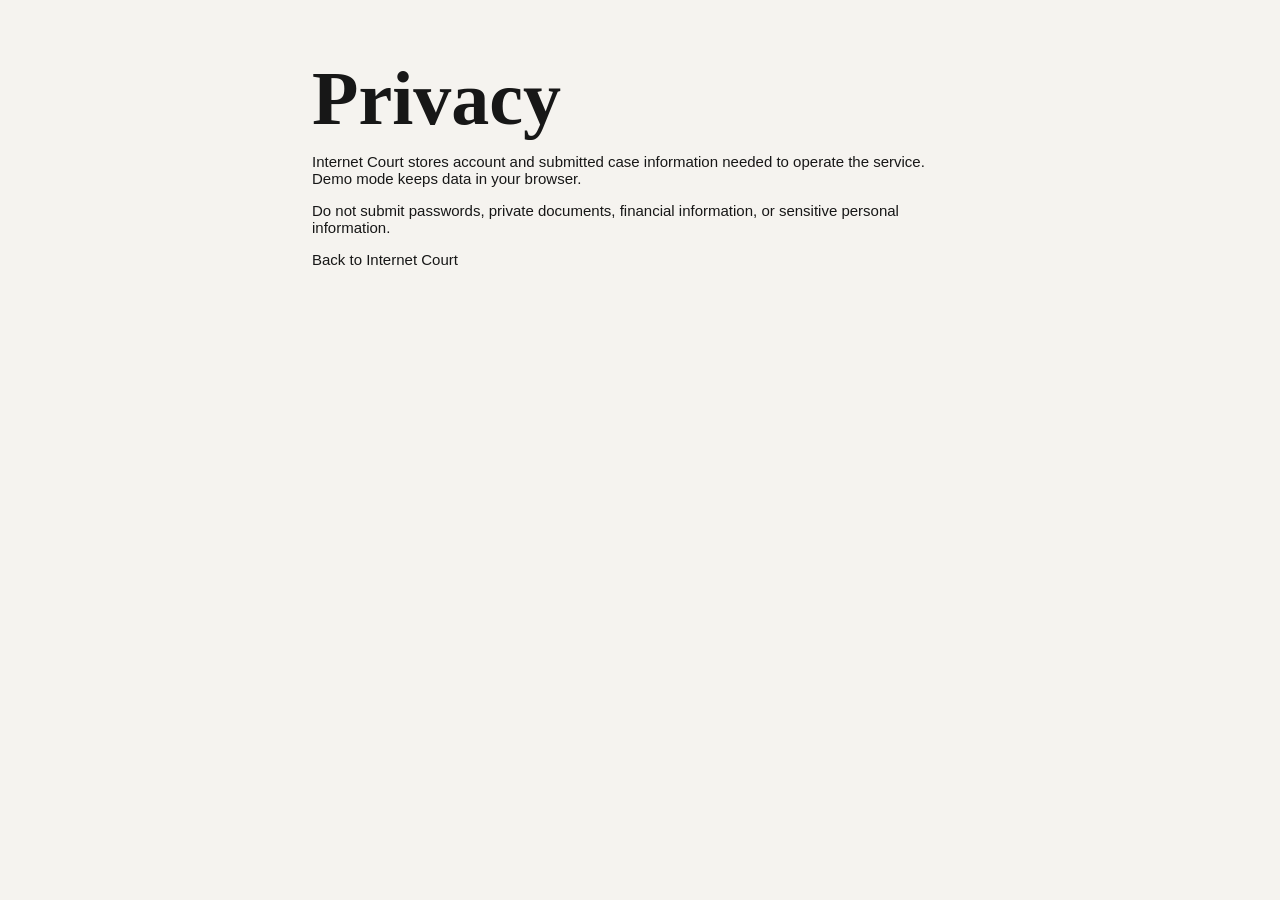
<file: privacy.html>
<!doctype html><meta charset="utf-8"><meta name="viewport" content="width=device-width,initial-scale=1"><title>Privacy — Internet Court</title><link rel="stylesheet" href="./src/styles.css"><main class="form"><h1>Privacy</h1><p>Internet Court stores account and submitted case information needed to operate the service. Demo mode keeps data in your browser.</p><p>Do not submit passwords, private documents, financial information, or sensitive personal information.</p><p><a href="./">Back to Internet Court</a></p></main>
</file>
<file: src/styles.css>
*{box-sizing:border-box}body{margin:0;background:#f5f3ef;color:#171717;font:15px Arial,sans-serif}a{color:inherit;text-decoration:none}header{min-height:72px;border-bottom:1px solid #ddd8cf;display:flex;align-items:center;gap:25px;padding:12px 5%;position:sticky;top:0;background:#f5f3efee;backdrop-filter:blur(10px);z-index:2}.brand{font-weight:800;font-size:19px}nav{display:flex;gap:18px;flex:1;color:#666}.header-actions{display:flex;align-items:center;gap:8px}.score-pill,.mode{font-size:11px;background:#e9e5dc;padding:8px 11px;border-radius:20px}.mode{background:transparent;border:1px solid #ccc}main{max-width:1100px;margin:auto;padding:45px 22px 80px}.hero{padding:40px 0 70px}.hero span{color:#b68a36;font-weight:800;letter-spacing:.15em;font-size:11px}.hero h1,.court h1,.form h1{font:700 clamp(42px,7vw,76px)/1.02 Georgia,serif;margin:15px 0}.hero em{color:#746d60}.hero p,.lead{max-width:700px;color:#666;font-size:18px;line-height:1.7}.btn{display:inline-block;background:#181817;color:#fff;padding:14px 20px;border-radius:11px;border:0;font-weight:700;cursor:pointer}.secondary{background:#e9e5dc;color:#181817;margin-left:7px}.hero-actions{margin-top:20px}.head{display:flex;justify-content:space-between;align-items:end;margin-bottom:20px}.head h2{font:700 34px Georgia,serif}.head button{border:1px solid #ddd8cf;background:none;border-radius:20px;padding:8px 11px;margin:3px;cursor:pointer}.head button.on{background:#181817;color:#fff}.grid{display:grid;grid-template-columns:repeat(3,1fr);gap:16px}.card{background:#fff;border:1px solid #ddd8cf;border-radius:18px;padding:23px;min-height:270px;display:flex;flex-direction:column}.card small{color:#9a9387;text-transform:uppercase;font-size:10px}.card h3{font:600 25px/1.2 Georgia,serif}.card p{color:#666;line-height:1.6}.mini{margin-top:auto;padding:14px 0;border-top:1px solid #eee;color:#777;font-size:12px}.card-actions{display:flex;justify-content:space-between;gap:8px;align-items:center;flex-wrap:wrap}.share{border:1px solid #ddd8cf;background:#faf9f6;border-radius:8px;padding:7px 9px;cursor:pointer}.court{max-width:850px;margin:auto}.sides{display:grid;grid-template-columns:1fr 1fr;gap:15px;margin:35px 0}.sides article{background:#fff;padding:24px;border:1px solid #ddd8cf;border-radius:17px}.sides b{color:#b68a36;font-size:11px;letter-spacing:.15em}.sides p{font:18px/1.6 Georgia,serif}.verdict{background:#181817;color:#fff;padding:28px;border-radius:22px}.votes{display:grid;grid-template-columns:repeat(3,1fr);gap:10px}.votes button{padding:17px;border:0;border-radius:10px;font-weight:800;cursor:pointer}.bars{margin-top:20px;color:#aaa;font-size:12px}.form{max-width:700px;margin:auto}.form form{background:#fff;padding:28px;border:1px solid #ddd8cf;border-radius:20px;display:grid;gap:17px}.form label{display:grid;gap:7px;font-weight:700;font-size:12px}.form input,.form textarea,.form select{padding:13px;border:1px solid #ddd8cf;border-radius:9px;font:inherit;background:#faf9f6}.form textarea{min-height:100px}.profile{display:grid;grid-template-columns:1fr 1fr;gap:30px;align-items:center}.big{font-size:90px;font-weight:800}.stats{display:grid;grid-template-columns:repeat(3,1fr);gap:10px}.stats b{background:#fff;border:1px solid #ddd8cf;border-radius:18px;padding:25px;font-size:28px}.stats small{display:block;color:#888;font-size:11px;margin-top:8px}.muted,footer{color:#888;font-size:13px}.text-btn{border:0;background:none;color:#777;cursor:pointer}.empty{text-align:center;padding:100px 20px}.notice,.onboarding{padding:14px;border-radius:12px;background:#eee7da;margin:15px 0}.leader-list{display:grid;gap:10px}.leader-row{display:grid;grid-template-columns:40px 1fr 100px 100px 70px;gap:10px;background:#fff;border:1px solid #ddd8cf;border-radius:14px;padding:16px}.admin-list{display:grid;gap:16px}footer{text-align:center;padding:25px;border-top:1px solid #ddd8cf}@media(max-width:750px){nav{display:none}.grid,.sides,.profile{grid-template-columns:1fr}.head{display:block}.votes{grid-template-columns:1fr}.hero-actions .btn{display:block;margin:8px 0}.secondary{margin-left:0}.leader-row{grid-template-columns:35px 1fr 80px}.leader-row span:nth-of-type(n+3){display:none}}
</file>
